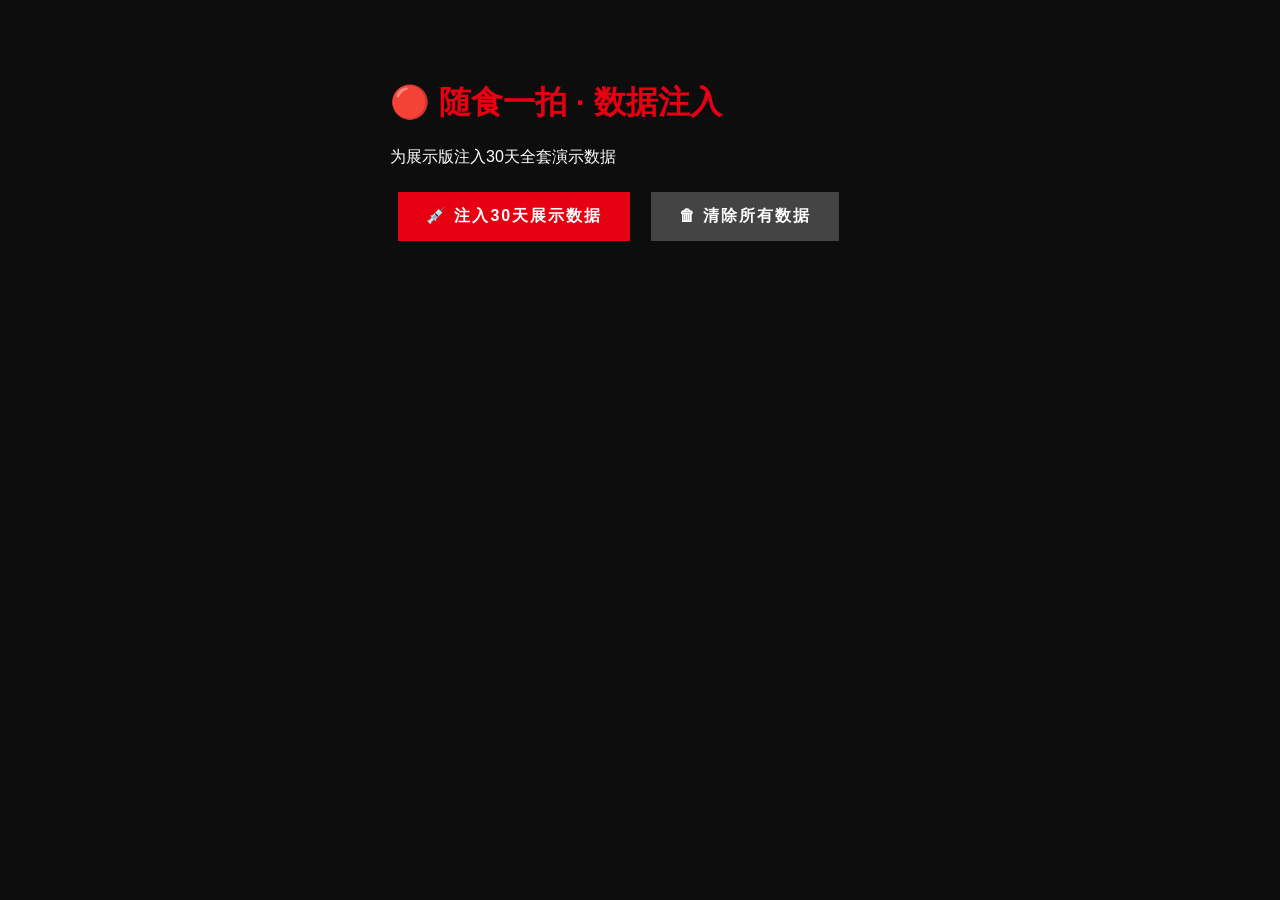
<file: inject-data.html>
<!DOCTYPE html>
<html lang="zh-CN">
<head>
<meta charset="UTF-8">
<meta name="viewport" content="width=device-width, initial-scale=1.0">
<title>数据注入工具</title>
<style>
  body { font-family: -apple-system, sans-serif; max-width: 500px; margin: 40px auto; padding: 20px; background: #0D0D0D; color: #fff; }
  h1 { color: #E60012; }
  button { padding: 14px 28px; background: #E60012; color: #fff; border: none; font-size: 16px; font-weight: 700; cursor: pointer; letter-spacing: 2px; margin: 8px; }
  button:hover { background: #FF1A2D; }
  .log { margin-top: 16px; font-size: 12px; color: #999; white-space: pre-wrap; }
  .ok { color: #0f0; }
</style>
</head>
<body>
<h1>🔴 随食一拍 · 数据注入</h1>
<p>为展示版注入30天全套演示数据</p>

<button onclick="injectAll()">💉 注入30天展示数据</button>
<button onclick="clearAll()" style="background:#444;">🗑 清除所有数据</button>

<div class="log" id="log"></div>

<script>
const PHONE = '13800000000';
const PWD = '123456';
const SALT = 'suishiyipai_salt';

function log(msg) { document.getElementById('log').innerHTML += msg + '\n'; }

async function hashPassword(password) {
  const encoder = new TextEncoder();
  const data = encoder.encode(password + SALT);
  const hash = await crypto.subtle.digest('SHA-256', data);
  return Array.from(new Uint8Array(hash)).map(b => b.toString(16).padStart(2,'0')).join('');
}

// ===== 30天日期生成 =====
function getDates(days) {
  const dates = [];
  const now = new Date();
  for (let i = days - 1; i >= 0; i--) {
    const d = new Date(now);
    d.setDate(d.getDate() - i);
    dates.push(d.getFullYear() + '-' + String(d.getMonth()+1).padStart(2,'0') + '-' + String(d.getDate()).padStart(2,'0'));
  }
  return dates;
}

// ===== 生成30天饮食数据 =====
function generateMeals(dates) {
  const meals = {};

  // 食物库：中文日常食物(名称, 千卡/100g, 蛋白/100g, 脂肪/100g, 碳水/100g, 类别)
  const FOODS = {
    // 早餐
    豆浆: [31, 3, 1.6, 1.2, '饮品'], 油条: [388, 6.9, 17.6, 51, '油炸'], 鸡蛋: [144, 13.3, 8.8, 2.8, '蛋类'], 包子_猪肉: [227, 9.6, 10, 27, '面点'],
    包子_菜: [185, 6.2, 5.8, 28, '面点'], 馒头: [223, 7, 1.1, 44, '面点'], 小米粥: [46, 1.4, 0.7, 8.4, '粥品'], 牛奶: [54, 3, 3.2, 3.4, '饮品'],
    全麦面包: [246, 10.6, 3.4, 47, '烘焙'], 煎饼果子: [260, 8.5, 12, 32, '小吃'], 豆腐脑: [47, 3.8, 1.9, 3.5, '豆制品'], 燕麦粥: [68, 2.4, 1.4, 12, '粥品'],
    肠粉: [110, 3.8, 3.2, 17, '小吃'], 小笼包: [210, 9.5, 11, 20, '面点'], 馄饨: [178, 7.8, 8.5, 19, '面点'],
    // 午餐/晚餐主食
    米饭: [116, 2.6, 0.3, 25.9, '主食'], 面条: [110, 3.5, 1.1, 22, '主食'], 馒头_大: [223, 7, 1.1, 44, '主食'],
    // 荤菜
    红烧肉: [395, 7.2, 37, 4.9, '荤菜'], 宫保鸡丁: [185, 16.7, 10.4, 7.8, '荤菜'], 糖醋排骨: [310, 16.5, 25, 6, '荤菜'],
    清蒸鱼: [102, 18, 3.5, 0, '荤菜'], 回锅肉: [320, 13, 28, 4, '荤菜'], 红烧牛肉: [190, 20, 11, 3, '荤菜'],
    可乐鸡翅: [210, 16, 14, 6, '荤菜'], 水煮鱼: [158, 17, 9.5, 2, '荤菜'], 鱼香肉丝: [165, 12, 10, 8, '荤菜'],
    麻婆豆腐: [120, 7.5, 8, 5.5, '豆制品'], 葱爆羊肉: [195, 18, 13, 3, '荤菜'], 蒜蓉虾: [99, 18.6, 1.8, 2.5, '海鲜'],
    红烧鸡块: [175, 20, 9.5, 4, '荤菜'], 番茄牛腩: [145, 15, 7, 6, '荤菜'], 青椒肉丝: [140, 11, 8.5, 5, '荤菜'],
    // 素菜
    炒青菜: [50, 2.5, 3, 3.5, '蔬菜'], 番茄炒蛋: [85, 4.5, 5.5, 4.5, '蔬菜'], 地三鲜: [130, 3, 7.5, 13, '蔬菜'],
    干煸四季豆: [85, 3, 5.5, 7, '蔬菜'], 蒜蓉西兰花: [45, 3.5, 2.5, 2.8, '蔬菜'], 醋溜白菜: [38, 1.5, 2, 3.5, '蔬菜'],
    凉拌黄瓜: [25, 0.8, 1.8, 2.5, '蔬菜'], 清炒豆芽: [42, 3.2, 1.5, 4.5, '蔬菜'], 香菇青菜: [48, 3, 2, 5, '蔬菜'],
    // 汤品
    紫菜蛋花汤: [32, 2.5, 1.5, 2, '汤品'], 番茄蛋汤: [35, 2.8, 1.8, 2.5, '汤品'], 排骨汤: [85, 6, 6.5, 1, '汤品'],
    // 加餐/零食
    奶茶: [65, 2.2, 2.5, 9, '饮品'], 水果拼盘: [55, 0.6, 0.2, 13, '水果'], 坚果: [607, 20, 53, 20, '零食'],
    酸奶: [72, 2.5, 2.7, 9.3, '乳制品'], 咖啡: [31, 2, 1.8, 2, '饮品'], 苹果: [52, 0.3, 0.2, 14, '水果'],
    香蕉: [91, 1.4, 0.4, 21, '水果'], 橙子: [47, 0.8, 0.2, 11, '水果'], 饼干: [433, 8, 14, 70, '零食'],
    蛋糕: [347, 5.3, 16, 50, '烘焙'], 冰淇淋: [207, 2.9, 13, 24, '甜品'],
  };

  function pick(arr) { return arr[Math.floor(Math.random() * arr.length)]; }
  function randInt(min, max) { return Math.floor(Math.random() * (max - min + 1)) + min; }

  // 每种餐型预设模板
  const MEAL_TEMPLATES = {
    breakfast: [
      [{ food: '豆浆', weight: 300 }, { food: '油条', weight: 120 }, { food: '鸡蛋', weight: 60 }],
      [{ food: '牛奶', weight: 250 }, { food: '全麦面包', weight: 80 }, { food: '鸡蛋', weight: 60 }],
      [{ food: '小米粥', weight: 350 }, { food: '包子_猪肉', weight: 120 }, { food: '鸡蛋', weight: 60 }],
      [{ food: '豆腐脑', weight: 300 }, { food: '煎饼果子', weight: 200 }],
      [{ food: '燕麦粥', weight: 300 }, { food: '馒头', weight: 100 }, { food: '鸡蛋', weight: 60 }],
      [{ food: '肠粉', weight: 250 }, { food: '鸡蛋', weight: 60 }, { food: '豆浆', weight: 250 }],
      [{ food: '馄饨', weight: 250 }, { food: '鸡蛋', weight: 60 }],
      [{ food: '小笼包', weight: 200 }, { food: '豆浆', weight: 300 }],
      [{ food: '牛奶', weight: 250 }, { food: '包子_菜', weight: 150 }],
      [{ food: '全麦面包', weight: 80 }, { food: '鸡蛋', weight: 60 }, { food: '酸奶', weight: 150 }],
    ],
    lunch: [
      [{ food: '米饭', weight: 200 }, { food: '宫保鸡丁', weight: 180 }, { food: '炒青菜', weight: 150 }, { food: '紫菜蛋花汤', weight: 250 }],
      [{ food: '米饭', weight: 200 }, { food: '红烧牛肉', weight: 150 }, { food: '蒜蓉西兰花', weight: 130 }, { food: '番茄蛋汤', weight: 250 }],
      [{ food: '面条', weight: 300 }, { food: '番茄牛腩', weight: 180 }, { food: '凉拌黄瓜', weight: 100 }],
      [{ food: '米饭', weight: 200 }, { food: '清蒸鱼', weight: 200 }, { food: '地三鲜', weight: 160 }, { food: '紫菜蛋花汤', weight: 250 }],
      [{ food: '米饭', weight: 200 }, { food: '鱼香肉丝', weight: 160 }, { food: '香菇青菜', weight: 140 }, { food: '排骨汤', weight: 250 }],
      [{ food: '米饭', weight: 200 }, { food: '回锅肉', weight: 140 }, { food: '干煸四季豆', weight: 130 }, { food: '紫菜蛋花汤', weight: 250 }],
      [{ food: '米饭', weight: 200 }, { food: '青椒肉丝', weight: 160 }, { food: '醋溜白菜', weight: 150 }],
      [{ food: '馒头_大', weight: 150 }, { food: '蒜蓉虾', weight: 180 }, { food: '清炒豆芽', weight: 160 }],
      [{ food: '面条', weight: 300 }, { food: '麻婆豆腐', weight: 180 }, { food: '炒青菜', weight: 150 }],
      [{ food: '米饭', weight: 200 }, { food: '可乐鸡翅', weight: 180 }, { food: '蒜蓉西兰花', weight: 130 }],
      [{ food: '米饭', weight: 200 }, { food: '葱爆羊肉', weight: 140 }, { food: '凉拌黄瓜', weight: 100 }, { food: '番茄蛋汤', weight: 250 }],
      [{ food: '米饭', weight: 200 }, { food: '红烧肉', weight: 120 }, { food: '炒青菜', weight: 150 }, { food: '紫菜蛋花汤', weight: 250 }],
      [{ food: '米饭', weight: 200 }, { food: '番茄炒蛋', weight: 180 }, { food: '干煸四季豆', weight: 130 }],
      [{ food: '米饭', weight: 200 }, { food: '糖醋排骨', weight: 160 }, { food: '香菇青菜', weight: 140 }, { food: '排骨汤', weight: 250 }],
      [{ food: '米饭', weight: 200 }, { food: '水煮鱼', weight: 200 }, { food: '清炒豆芽', weight: 160 }],
    ],
    dinner: [
      [{ food: '米饭', weight: 150 }, { food: '清蒸鱼', weight: 160 }, { food: '蒜蓉西兰花', weight: 130 }],
      [{ food: '米饭', weight: 150 }, { food: '番茄炒蛋', weight: 180 }, { food: '凉拌黄瓜', weight: 100 }],
      [{ food: '米饭', weight: 150 }, { food: '麻婆豆腐', weight: 180 }, { food: '炒青菜', weight: 150 }],
      [{ food: '面条', weight: 200 }, { food: '青椒肉丝', weight: 140 }, { food: '醋溜白菜', weight: 130 }],
      [{ food: '米饭', weight: 150 }, { food: '红烧鸡块', weight: 150 }, { food: '香菇青菜', weight: 140 }, { food: '番茄蛋汤', weight: 250 }],
      [{ food: '米饭', weight: 150 }, { food: '鱼香肉丝', weight: 140 }, { food: '干煸四季豆', weight: 120 }],
      [{ food: '米饭', weight: 150 }, { food: '宫保鸡丁', weight: 150 }, { food: '蒜蓉西兰花', weight: 130 }, { food: '紫菜蛋花汤', weight: 250 }],
      [{ food: '米饭', weight: 150 }, { food: '蒜蓉虾', weight: 160 }, { food: '炒青菜', weight: 150 }],
      [{ food: '馒头_大', weight: 120 }, { food: '清炒豆芽', weight: 160 }, { food: '番茄炒蛋', weight: 150 }],
      [{ food: '米饭', weight: 150 }, { food: '葱爆羊肉', weight: 120 }, { food: '醋溜白菜', weight: 150 }],
    ],
    snack: [
      [{ food: '苹果', weight: 200 }],
      [{ food: '酸奶', weight: 200 }],
      [{ food: '香蕉', weight: 150 }],
      [{ food: '坚果', weight: 30 }],
      [{ food: '水果拼盘', weight: 250 }],
      [{ food: '咖啡', weight: 350 }],
      [{ food: '橙子', weight: 200 }],
    ],
  };

  // 每周规划：哪些天有加餐(周末) / 哪些天晚餐轻(周一) / 哪些天有"欺骗餐"
  // Day 1 = dates[0] = 30天前
  const isWeekend = (i) => { const d = new Date(dates[i]); return d.getDay() === 0 || d.getDay() === 6; };
  const isCheatDay = (i) => [6, 13, 20, 27].includes(i); // 每周一次放纵日
  const isLightDay = (i) => [1, 8, 15, 22].includes(i); // 周一清淡
  const skippedDays = [0, 16, 24]; // 某几天没有记录（模拟真实遗漏）

  for (let i = 0; i < dates.length; i++) {
    if (skippedDays.includes(i)) continue;

    const date = dates[i];
    const dayMeals = [];
    let mealIdx = 0;

    // 早餐 (90%概率有)
    if (Math.random() > 0.1) {
      const tpl = pick(MEAL_TEMPLATES.breakfast);
      dayMeals.push(buildMeal('breakfast', tpl, dates[i], mealIdx++));
    }

    // 午餐 (95%)
    if (Math.random() > 0.05) {
      let tpl;
      if (isCheatDay(i)) {
        tpl = MEAL_TEMPLATES.lunch.find(t => t.some(f => f.food === '红烧肉' || f.food === '糖醋排骨')) || pick(MEAL_TEMPLATES.lunch);
      } else if (isLightDay(i)) {
        tpl = MEAL_TEMPLATES.lunch.find(t => t.some(f => f.food === '清蒸鱼')) || pick(MEAL_TEMPLATES.lunch.slice(0, 6));
      } else {
        tpl = pick(MEAL_TEMPLATES.lunch);
      }
      dayMeals.push(buildMeal('lunch', tpl, dates[i], mealIdx++));
    }

    // 晚餐 (85%)
    if (Math.random() > 0.15) {
      const tpl = isCheatDay(i) ? pick(MEAL_TEMPLATES.dinner.slice(3)) : pick(MEAL_TEMPLATES.dinner);
      dayMeals.push(buildMeal('dinner', tpl, dates[i], mealIdx++));
    }

    // 加餐 (周末60%, 工作日20%, 欺骗日80%)
    const snackChance = isCheatDay(i) ? 0.8 : isWeekend(i) ? 0.6 : 0.2;
    if (Math.random() < snackChance) {
      const tpl = isCheatDay(i)
        ? [{ food: '奶茶', weight: 500 }, { food: '蛋糕', weight: 80 }] // 放纵+奶茶蛋糕
        : pick(MEAL_TEMPLATES.snack);
      dayMeals.push(buildMeal('snack', tpl, dates[i], mealIdx++));
    }

    meals[date] = dayMeals;
  }
  return meals;
}

function buildMeal(mealType, foods, dateStr, idx) {
  const allFoods = foods.map(f => {
    const base = getFoodBase(f.food);
    const weight = f.weight || randInt(100, 200);
    const ratio = weight / 100;
    return {
      name: f.food.replace(/_.*/, '').replace('_大', ''),
      weight: weight,
      cal: Math.round(base[0] * ratio),
      pro: Math.round(base[1] * ratio * 10) / 10,
      fat: Math.round(base[2] * ratio * 10) / 10,
      carb: Math.round(base[3] * ratio * 10) / 10,
      category: base[4],
      confidence: randInt(75, 98),
    };
  });

  const totalCal = allFoods.reduce((s, f) => s + f.cal, 0);
  const totalPro = Math.round(allFoods.reduce((s, f) => s + f.pro, 0) * 10) / 10;
  const totalFat = Math.round(allFoods.reduce((s, f) => s + f.fat, 0) * 10) / 10;
  const totalCarb = Math.round(allFoods.reduce((s, f) => s + f.carb, 0) * 10) / 10;

  const hour = mealType === 'breakfast' ? randInt(7, 9) : mealType === 'lunch' ? randInt(11, 13) : mealType === 'dinner' ? randInt(17, 20) : randInt(14, 16);
  const min = randInt(0, 59);
  const time = String(hour).padStart(2, '0') + ':' + String(min).padStart(2, '0');

  return {
    mealType,
    foods: allFoods,
    nutrition: { cal: totalCal, pro: totalPro, fat: totalFat, carb: totalCarb },
    model: 'Qwen3-VL-30B-A3B-Instruct',
    time,
  };
}

function getFoodBase(name) {
  const FOODS = {
    豆浆: [31, 3, 1.6, 1.2, '饮品'], 油条: [388, 6.9, 17.6, 51, '油炸'], 鸡蛋: [144, 13.3, 8.8, 2.8, '蛋类'], 包子: [227, 9.6, 10, 27, '面点'],
    馒头: [223, 7, 1.1, 44, '面点'], 小米粥: [46, 1.4, 0.7, 8.4, '粥品'], 牛奶: [54, 3, 3.2, 3.4, '饮品'],
    全麦面包: [246, 10.6, 3.4, 47, '烘焙'], 煎饼果子: [260, 8.5, 12, 32, '小吃'], 豆腐脑: [47, 3.8, 1.9, 3.5, '豆制品'], 燕麦粥: [68, 2.4, 1.4, 12, '粥品'],
    肠粉: [110, 3.8, 3.2, 17, '小吃'], 小笼包: [210, 9.5, 11, 20, '面点'], 馄饨: [178, 7.8, 8.5, 19, '面点'],
    米饭: [116, 2.6, 0.3, 25.9, '主食'], 面条: [110, 3.5, 1.1, 22, '主食'],
    红烧肉: [395, 7.2, 37, 4.9, '荤菜'], 宫保鸡丁: [185, 16.7, 10.4, 7.8, '荤菜'], 糖醋排骨: [310, 16.5, 25, 6, '荤菜'],
    清蒸鱼: [102, 18, 3.5, 0, '荤菜'], 回锅肉: [320, 13, 28, 4, '荤菜'], 红烧牛肉: [190, 20, 11, 3, '荤菜'],
    可乐鸡翅: [210, 16, 14, 6, '荤菜'], 水煮鱼: [158, 17, 9.5, 2, '荤菜'], 鱼香肉丝: [165, 12, 10, 8, '荤菜'],
    麻婆豆腐: [120, 7.5, 8, 5.5, '豆制品'], 葱爆羊肉: [195, 18, 13, 3, '荤菜'], 蒜蓉虾: [99, 18.6, 1.8, 2.5, '海鲜'],
    红烧鸡块: [175, 20, 9.5, 4, '荤菜'], 番茄牛腩: [145, 15, 7, 6, '荤菜'], 青椒肉丝: [140, 11, 8.5, 5, '荤菜'],
    炒青菜: [50, 2.5, 3, 3.5, '蔬菜'], 番茄炒蛋: [85, 4.5, 5.5, 4.5, '蔬菜'], 地三鲜: [130, 3, 7.5, 13, '蔬菜'],
    干煸四季豆: [85, 3, 5.5, 7, '蔬菜'], 蒜蓉西兰花: [45, 3.5, 2.5, 2.8, '蔬菜'], 醋溜白菜: [38, 1.5, 2, 3.5, '蔬菜'],
    凉拌黄瓜: [25, 0.8, 1.8, 2.5, '蔬菜'], 清炒豆芽: [42, 3.2, 1.5, 4.5, '蔬菜'], 香菇青菜: [48, 3, 2, 5, '蔬菜'],
    紫菜蛋花汤: [32, 2.5, 1.5, 2, '汤品'], 番茄蛋汤: [35, 2.8, 1.8, 2.5, '汤品'], 排骨汤: [85, 6, 6.5, 1, '汤品'],
    奶茶: [65, 2.2, 2.5, 9, '饮品'], 水果拼盘: [55, 0.6, 0.2, 13, '水果'], 坚果: [607, 20, 53, 20, '零食'],
    酸奶: [72, 2.5, 2.7, 9.3, '乳制品'], 咖啡: [31, 2, 1.8, 2, '饮品'], 苹果: [52, 0.3, 0.2, 14, '水果'],
    香蕉: [91, 1.4, 0.4, 21, '水果'], 橙子: [47, 0.8, 0.2, 11, '水果'], 饼干: [433, 8, 14, 70, '零食'],
    蛋糕: [347, 5.3, 16, 50, '烘焙'], 冰淇淋: [207, 2.9, 13, 24, '甜品'],
  };
  return FOODS[name] || [150, 5, 5, 15, '其他'];
}

// ===== 生成体重数据（30天递减趋势） =====
function generateWeightLog(dates) {
  const log = [];
  let w = 78.0;
  // 前15天波动下降，后15天加速下降
  for (let i = 0; i < dates.length; i++) {
    // 模拟每日波动 + 整体下降趋势
    const trend = -(i / dates.length) * 2.8; // 30天体重大约下降2.8kg
    const dailyFluctuation = (Math.random() - 0.4) * 0.6; // 日常波动-0.3到+0.3
    const weekendEffect = [0, 6].includes(new Date(dates[i]).getDay()) ? 0.3 : 0; // 周末重一点
    const cheatEffect = [6, 13, 20, 27].includes(i) ? 0.5 : 0; // 欺骗日后体重反弹
    const missingEffect = [0, 16, 24].includes(i) ? 0 : 0; // 无记录日没体重

    w = Math.round((78.0 + trend + dailyFluctuation + weekendEffect + cheatEffect) * 10) / 10;
    w = Math.max(74.5, Math.min(78.5, w));

    // 有几个无记录日不称体重
    if (![0, 16, 24].includes(i)) {
      log.push({ date: dates[i], weight: w });
    } else if (i > 0) {
      // 前一天加近似体重
      log.push({ date: dates[i], weight: Math.round((log[log.length-1].weight + 0.1) * 10) / 10 });
    }
  }
  return log;
}

// ===== 生成游戏数据 =====
function generateGameData(dates, meals) {
  let totalScore = 0;
  const history = [];
  let totalMeals = 0;
  let streak = 0;

  const mealDates = Object.keys(meals).sort();
  mealDates.forEach((date, idx) => {
    const dayMeals = meals[date] || [];
    totalMeals += dayMeals.length;
    const dayCal = dayMeals.reduce((s, m) => s + m.nutrition.cal, 0);
    if (dayCal < 50) return;

    let score = 10;
    if (dayCal >= 1640 && dayCal <= 2255) score += 20; // 80%-110% of 2050 target
    const mealTypes = new Set(dayMeals.map(m => m.mealType));
    if (mealTypes.size >= 3) score += 15;
    const hasVeggie = dayMeals.some(m => m.foods.some(f => (f.category || '').includes('蔬菜') || /菜/.test(f.name)));
    if (hasVeggie) score += 5;

    // Streak check
    if (idx > 0) {
      const prevDate = mealDates[idx - 1];
      const expectedPrev = new Date(date);
      expectedPrev.setDate(expectedPrev.getDate() - 1);
      if (prevDate === expectedPrev.toISOString().split('T')[0]) {
        streak++;
      } else {
        streak = 1;
      }
    } else {
      streak = 1;
    }
    if (streak > 0 && streak % 7 === 0) score += 50;

    totalScore += score;
    history.push({ date, score, streak });
  });

  return {
    totalScore,
    totalMeals,
    history,
    streaks: [3, 7, 14, 21],
    achievements: ['first_log', 'streak_7', 'meals_100', 'veggie_70', 'streak_14'],
    veggiePct: 72,
    proCompliance: 88,
  };
}

// ===== 主注入函数 =====
async function injectAll() {
  document.getElementById('log').textContent = '';
  log('🔴 开始注入展示数据...\n');

  // Step 1: 创建账户
  const pwHash = await hashPassword(PWD);
  const accounts = { [PHONE]: { phone: PHONE, passwordHash: pwHash, displayName: '小明', createdAt: new Date().toISOString() } };
  localStorage.setItem('ssyp_accounts', JSON.stringify(accounts));
  log('✅ 创建演示账户: ' + PHONE + ' / 密码: ' + PWD);

  // Step 2: 设置当前用户
  localStorage.setItem('ssyp_current_user', PHONE);

  // Step 3: 生成30天日期
  const dates = getDates(30);
  const prefix = PHONE + '_';

  // Step 4: 注入Profile
  const profile = {
    userID: PHONE,
    gender: 'male',
    age: 28,
    height: 175,
    weight: 75.2,
    targetWeight: 72,
    activity: '1.375',
    preferences: '偏好清淡, 少油少盐, 多蔬菜',
  };
  localStorage.setItem(prefix + 'ssyp_profile', JSON.stringify(profile));
  log('✅ 健康档案: 男, 28岁, 175cm, 75.2kg → 目标72kg');

  // Step 5: 注入API配置（全局统一，不跟账户）
  localStorage.setItem('ssyp_api_base', 'https://aiping.cn/api/v1');
  localStorage.setItem('ssyp_api_key', 'QC-9f8cb4de05fea4afb0e86a79f8a1b78c-4e15149f664ccf9e1c4004d69445a703');
  localStorage.setItem('ssyp_model', 'Qwen3-VL-30B-A3B-Instruct');
  log('✅ API配置已预设（全局共享）');

  // Step 6: 生成并注入30天饮食数据
  const meals = generateMeals(dates);
  localStorage.setItem(prefix + 'ssyp_meals', JSON.stringify(meals));
  const mealDates = Object.keys(meals).sort();
  const totalMeals = mealDates.reduce((s, d) => s + meals[d].length, 0);
  log('✅ 饮食数据: ' + mealDates.length + '天, 共' + totalMeals + '餐');

  // Step 7: 生成并注入体重数据
  const weightLog = generateWeightLog(dates);
  localStorage.setItem(prefix + 'ssyp_weight_log', JSON.stringify(weightLog));
  log('✅ 体重记录: ' + weightLog.length + '条 (' + weightLog[weightLog.length-1].weight + 'kg → ' + weightLog[0].weight + 'kg)');

  // Step 8: 注入游戏数据
  const gameData = generateGameData(dates, meals);
  localStorage.setItem(prefix + 'ssyp_game', JSON.stringify(gameData));
  log('✅ 游戏数据: ' + gameData.totalScore + '分, Lv' + (Math.floor(gameData.totalScore/500)+1) + ', ' + gameData.achievements.length + '个成就');

  // Step 9: 暗色模式
  localStorage.setItem('ssyp_dark', '0');
  log('✅ 设置为浅色模式（P5主题默认黑色背景）');

  log('\n🎉 全部完成！共注入 ' + mealDates.length + ' 天数据');
  log('📱 演示账号: ' + PHONE + ' | 密码: ' + PWD);
  log('⏳ 3秒后跳转到应用...');

  setTimeout(() => {
    window.location.href = 'index.html';
  }, 3000);
}

function clearAll() {
  Object.keys(localStorage).forEach(k => {
    if (k.includes('ssyp') || k.includes(PHONE)) localStorage.removeItem(k);
  });
  document.getElementById('log').textContent = '🗑 相关数据已清除。刷新应用即可。';
}
</script>
</body>
</html>
</file>
